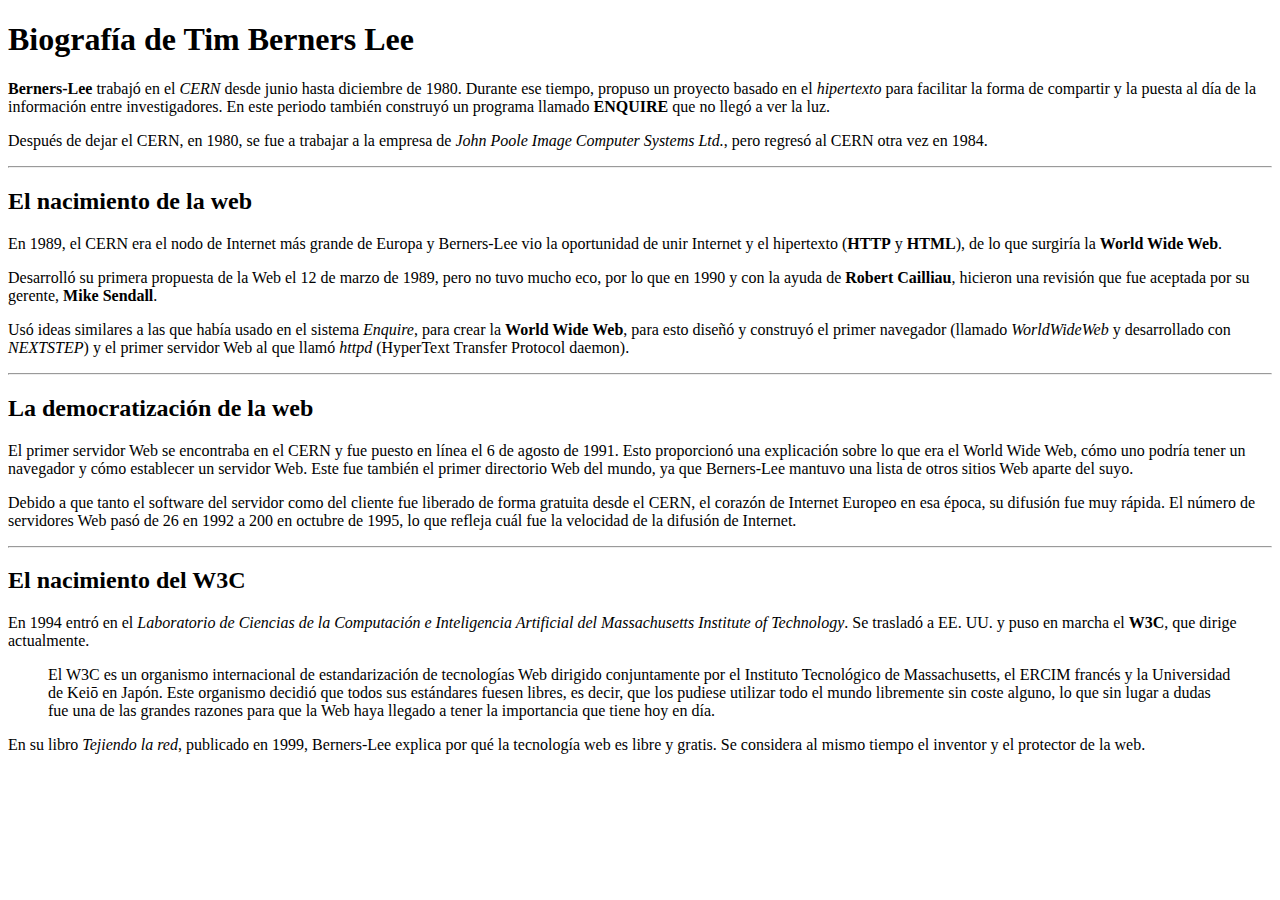
<file: index.html>
<!DOCTYPE html>
<html>

<head>
    <title>Ejercicio html etiquetas de texto básicas</title>
    <meta charset="utf-8" />
</head>

<body>

    <h1>Biografía de Tim Berners Lee</h1>

    <p><strong>Berners-Lee</strong> trabajó en el <i>CERN</i> desde junio hasta diciembre de 1980.
        Durante ese tiempo, propuso un proyecto basado en el <em>hipertexto</em> para facilitar la forma de compartir
        y la puesta al día de la información entre investigadores. En este periodo también construyó un programa
        llamado <b>ENQUIRE</b> que no llegó a ver la luz.</p>

    <p>Después de dejar el CERN, en 1980, se fue a trabajar a la empresa de <i>John Poole Image Computer Systems
            Ltd.</i>,
        pero regresó al CERN otra vez en 1984.</p>

    <hr />

    <h2>El nacimiento de la web</h2>

    <p>En 1989, el CERN era el nodo de Internet más grande de Europa y Berners-Lee vio la oportunidad de unir Internet
        y el hipertexto (<b>HTTP</b> y <b>HTML</b>), de lo que surgiría la <strong>World Wide Web</strong>.</p>

    <p>Desarrolló su primera propuesta de la Web el 12 de marzo de 1989, pero no tuvo mucho eco, por lo que en 1990 y
        con la ayuda de
        <b>Robert Cailliau</b>, hicieron una revisión que fue aceptada por su gerente, <b>Mike Sendall</b>.
    </p>

    <p>Usó ideas similares a las que había usado en el sistema <i>Enquire</i>, para crear la <strong>World Wide
            Web</strong>,
        para esto diseñó y construyó el primer navegador (llamado <i>WorldWideWeb</i> y desarrollado con
        <i>NEXTSTEP</i>)
        y el primer servidor Web al que llamó <i>httpd</i> (HyperText Transfer Protocol daemon).</p>

    <hr />

    <h2>La democratización de la web</h2>

    <p>El primer servidor Web se encontraba en el CERN y fue puesto en línea el 6 de agosto de 1991.
        Esto proporcionó una explicación sobre lo que era el World Wide Web, cómo uno podría tener un navegador
        y cómo establecer un servidor Web. Este fue también el primer directorio Web del mundo, ya que Berners-Lee
        mantuvo una lista de otros sitios Web aparte del suyo.</p>

    <p>Debido a que tanto el software del servidor como del cliente fue liberado de forma gratuita desde el CERN,
        el corazón de Internet Europeo en esa época, su difusión fue muy rápida. El número de servidores Web pasó de
        26 en 1992 a 200 en octubre de 1995, lo que refleja cuál fue la velocidad de la difusión de Internet.</p>

    <hr />

    <h2>El nacimiento del W3C</h2>

    <p>En 1994 entró en el <i>Laboratorio de Ciencias de la Computación e Inteligencia Artificial del Massachusetts
            Institute of Technology</i>.
        Se trasladó a EE. UU. y puso en marcha el <strong>W3C</strong>, que dirige actualmente.</p>

    <blockquote>
        El W3C es un organismo internacional de estandarización de tecnologías Web dirigido conjuntamente por el
        Instituto Tecnológico de Massachusetts, el ERCIM francés y la Universidad de Keiō en Japón. Este organismo
        decidió que todos sus estándares fuesen libres, es decir, que los pudiese utilizar todo el mundo libremente sin
        coste alguno,
        lo que sin lugar a dudas fue una de las grandes razones para que la Web haya llegado a tener la importancia que
        tiene hoy en día.
    </blockquote>

    <p>En su libro <i>Tejiendo la red</i>, publicado en 1999, Berners-Lee explica por qué la tecnología web es libre y
        gratis.
        Se considera al mismo tiempo el inventor y el protector de la web.</p>

</body>

</html>
</file>
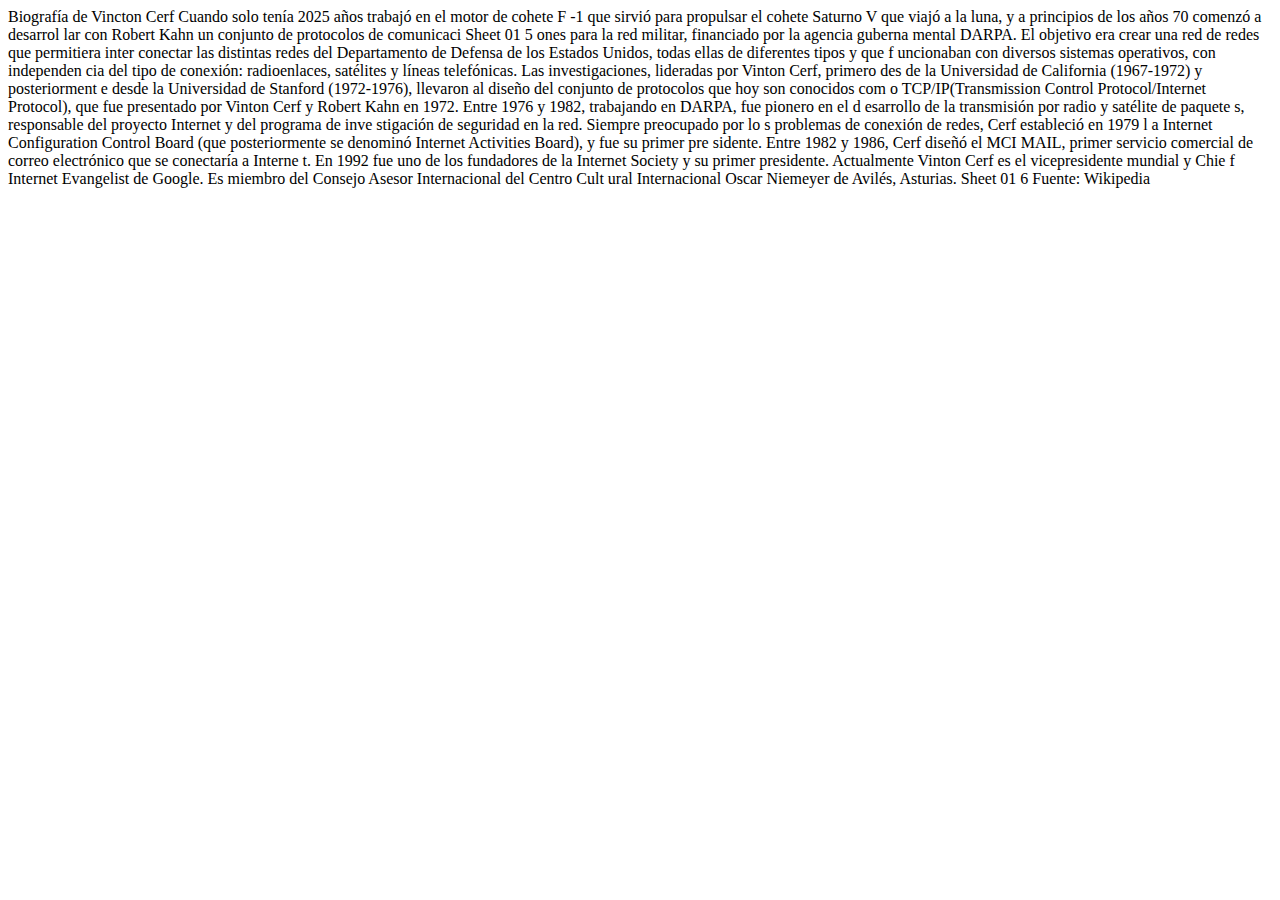
<file: index2.html>
<!DOCTYPE html>
<html>

<head>
    <meta charset="utf-8">
    <meta name="description" content="Ejercicio html para p
racticar con etiquetas html de texto">
    <title>Biografía de Vinton Cerf</title>
</head>

<body>
    Biografía de Vincton Cerf
    Cuando solo tenía 2025 años trabajó en el motor de cohete F
    -1 que sirvió para propulsar el cohete Saturno V que viajó
    a la luna, y a principios de los años 70 comenzó a desarrol
    lar con Robert Kahn un conjunto de protocolos de comunicaci

    Sheet 01 5

    ones para la red militar, financiado por la agencia guberna
    mental DARPA.
    El objetivo era crear una red de redes que permitiera inter
    conectar las distintas redes del Departamento de Defensa de
    los Estados Unidos, todas ellas de diferentes tipos y que f
    uncionaban con diversos sistemas operativos, con independen
    cia del tipo de conexión: radioenlaces, satélites y líneas
    telefónicas.
    Las investigaciones, lideradas por Vinton Cerf, primero des
    de la Universidad de California (1967-1972) y posteriorment
    e desde la Universidad de Stanford (1972-1976), llevaron al
    diseño del conjunto de protocolos que hoy son conocidos com
    o TCP/IP(Transmission Control Protocol/Internet Protocol),
    que fue presentado por Vinton Cerf y Robert Kahn en 1972.
    Entre 1976 y 1982, trabajando en DARPA, fue pionero en el d
    esarrollo de la transmisión por radio y satélite de paquete
    s, responsable del proyecto Internet y del programa de inve
    stigación de seguridad en la red. Siempre preocupado por lo
    s problemas de conexión de redes, Cerf estableció en 1979 l
    a Internet Configuration Control Board (que posteriormente
    se denominó Internet Activities Board), y fue su primer pre
    sidente.
    Entre 1982 y 1986, Cerf diseñó el MCI MAIL, primer servicio
    comercial de correo electrónico que se conectaría a Interne
    t.
    En 1992 fue uno de los fundadores de la Internet Society y
    su primer presidente.
    Actualmente Vinton Cerf es el vicepresidente mundial y Chie
    f Internet Evangelist de Google.
    Es miembro del Consejo Asesor Internacional del Centro Cult
    ural Internacional Oscar Niemeyer de Avilés, Asturias.

    Sheet 01 6

    Fuente: Wikipedia


</body>

</html>
</file>
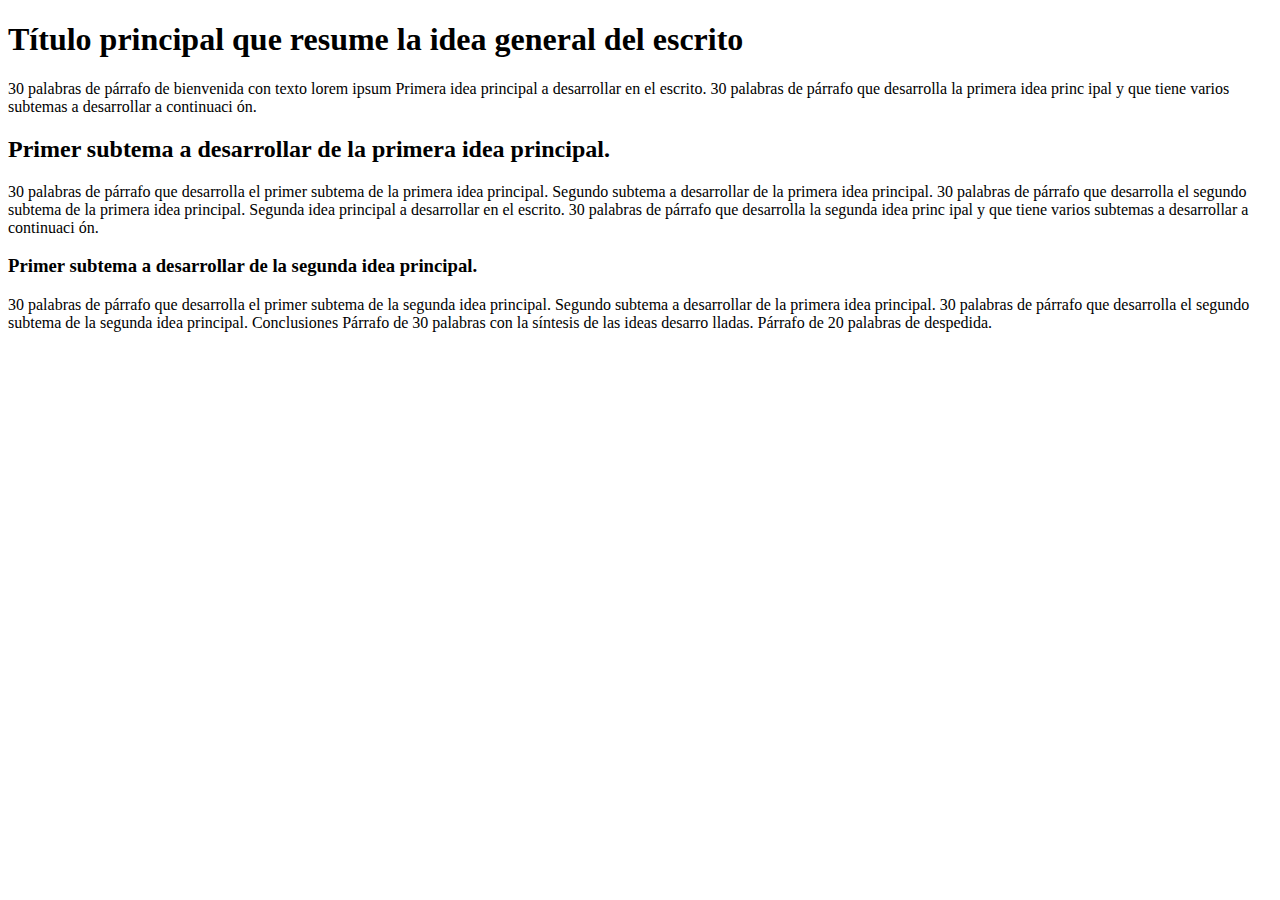
<file: index3.html>
<!DOCTYPE html>
<html lang="en">
<head>
    <meta charset="UTF-8">
    <meta name="viewport" content="width=device-width, initial-scale=1.0">
    <title>Document</title>
</head>
<body>
    <p>

<h1>Título principal que resume la idea general del escrito</h1>
30 palabras de párrafo de bienvenida con texto lorem ipsum
Primera idea principal a desarrollar en el escrito.
30 palabras de párrafo que desarrolla la primera idea princ



ipal y que tiene varios subtemas a desarrollar a continuaci
ón.
<h2>Primer subtema a desarrollar de la primera idea principal.</h2>

30 palabras de párrafo que desarrolla el primer subtema de
la primera idea principal.
Segundo subtema a desarrollar de la primera idea principal.
30 palabras de párrafo que desarrolla el segundo subtema de
la primera idea principal.
Segunda idea principal a desarrollar en el escrito.
30 palabras de párrafo que desarrolla la segunda idea princ
ipal y que tiene varios subtemas a desarrollar a continuaci
ón.
<h3>Primer subtema a desarrollar de la segunda idea principal.</h3>
30 palabras de párrafo que desarrolla el primer subtema de
la segunda idea principal.
Segundo subtema a desarrollar de la primera idea principal.
30 palabras de párrafo que desarrolla el segundo subtema de
la segunda idea principal.
Conclusiones
Párrafo de 30 palabras con la síntesis de las ideas desarro
lladas.
Párrafo de 20 palabras de despedida.

    </p>
</body>
</html>
</file>
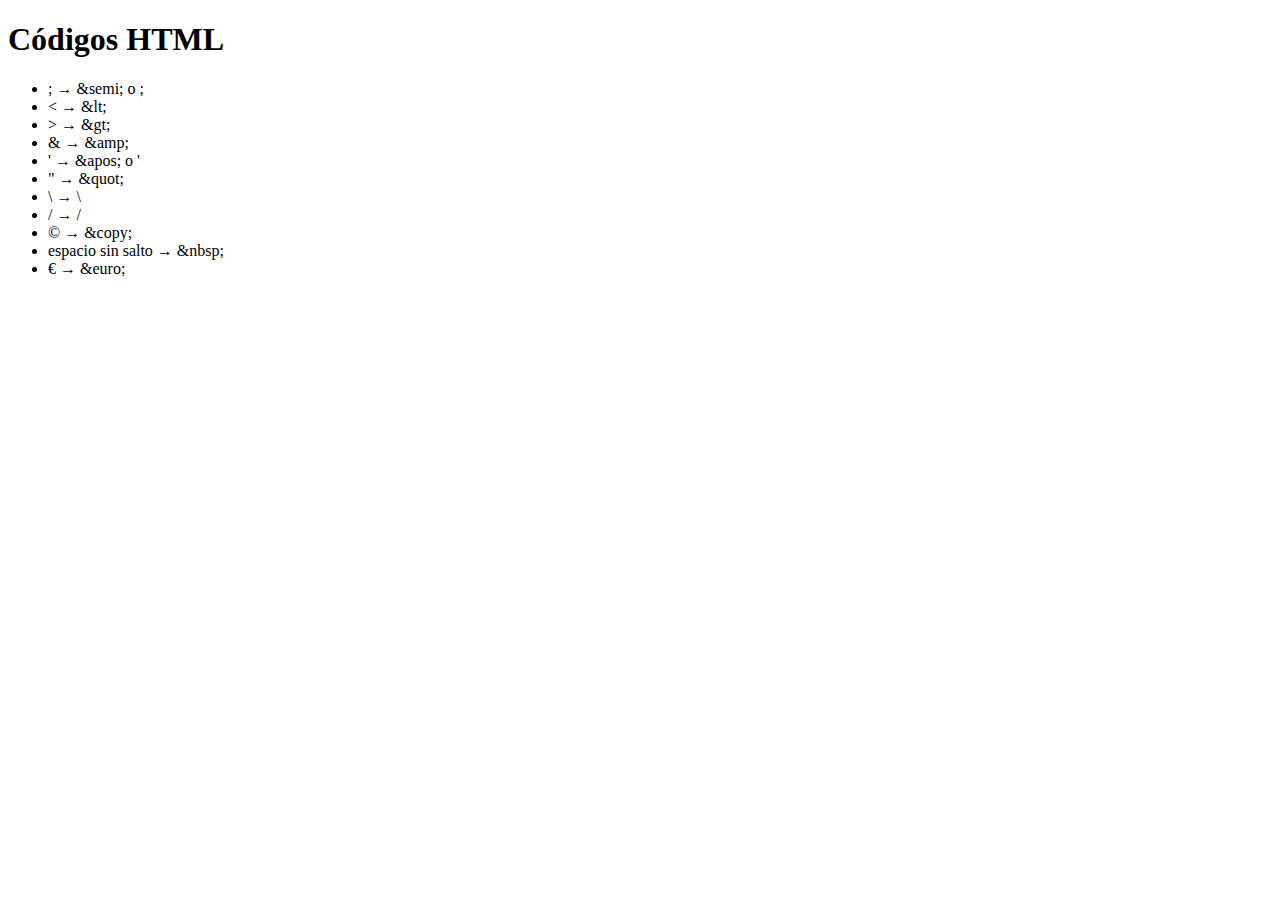
<file: index4.html>
<!DOCTYPE html>
<html lang="es">
<head>
  <meta charset="utf-8">
  <title>Ejercicio 05</title>
</head>
<body>
  <h1>Códigos HTML</h1>
  <ul>
    <li> ; → &amp;semi; o &#59; </li>
    <li> &lt; → &amp;lt; </li>
    <li> &gt; → &amp;gt; </li>
    <li> &amp; → &amp;amp; </li>
    <li> ' → &amp;apos; o &#39; </li>
    <li> " → &amp;quot; </li>
    <li> \ → &#92; </li>
    <li> / → &#47; </li>
    <li> © → &amp;copy; </li>
    <li> espacio sin salto → &amp;nbsp; </li>
    <li> € → &amp;euro; </li>
  </ul>
</body>
</html>
</file>
